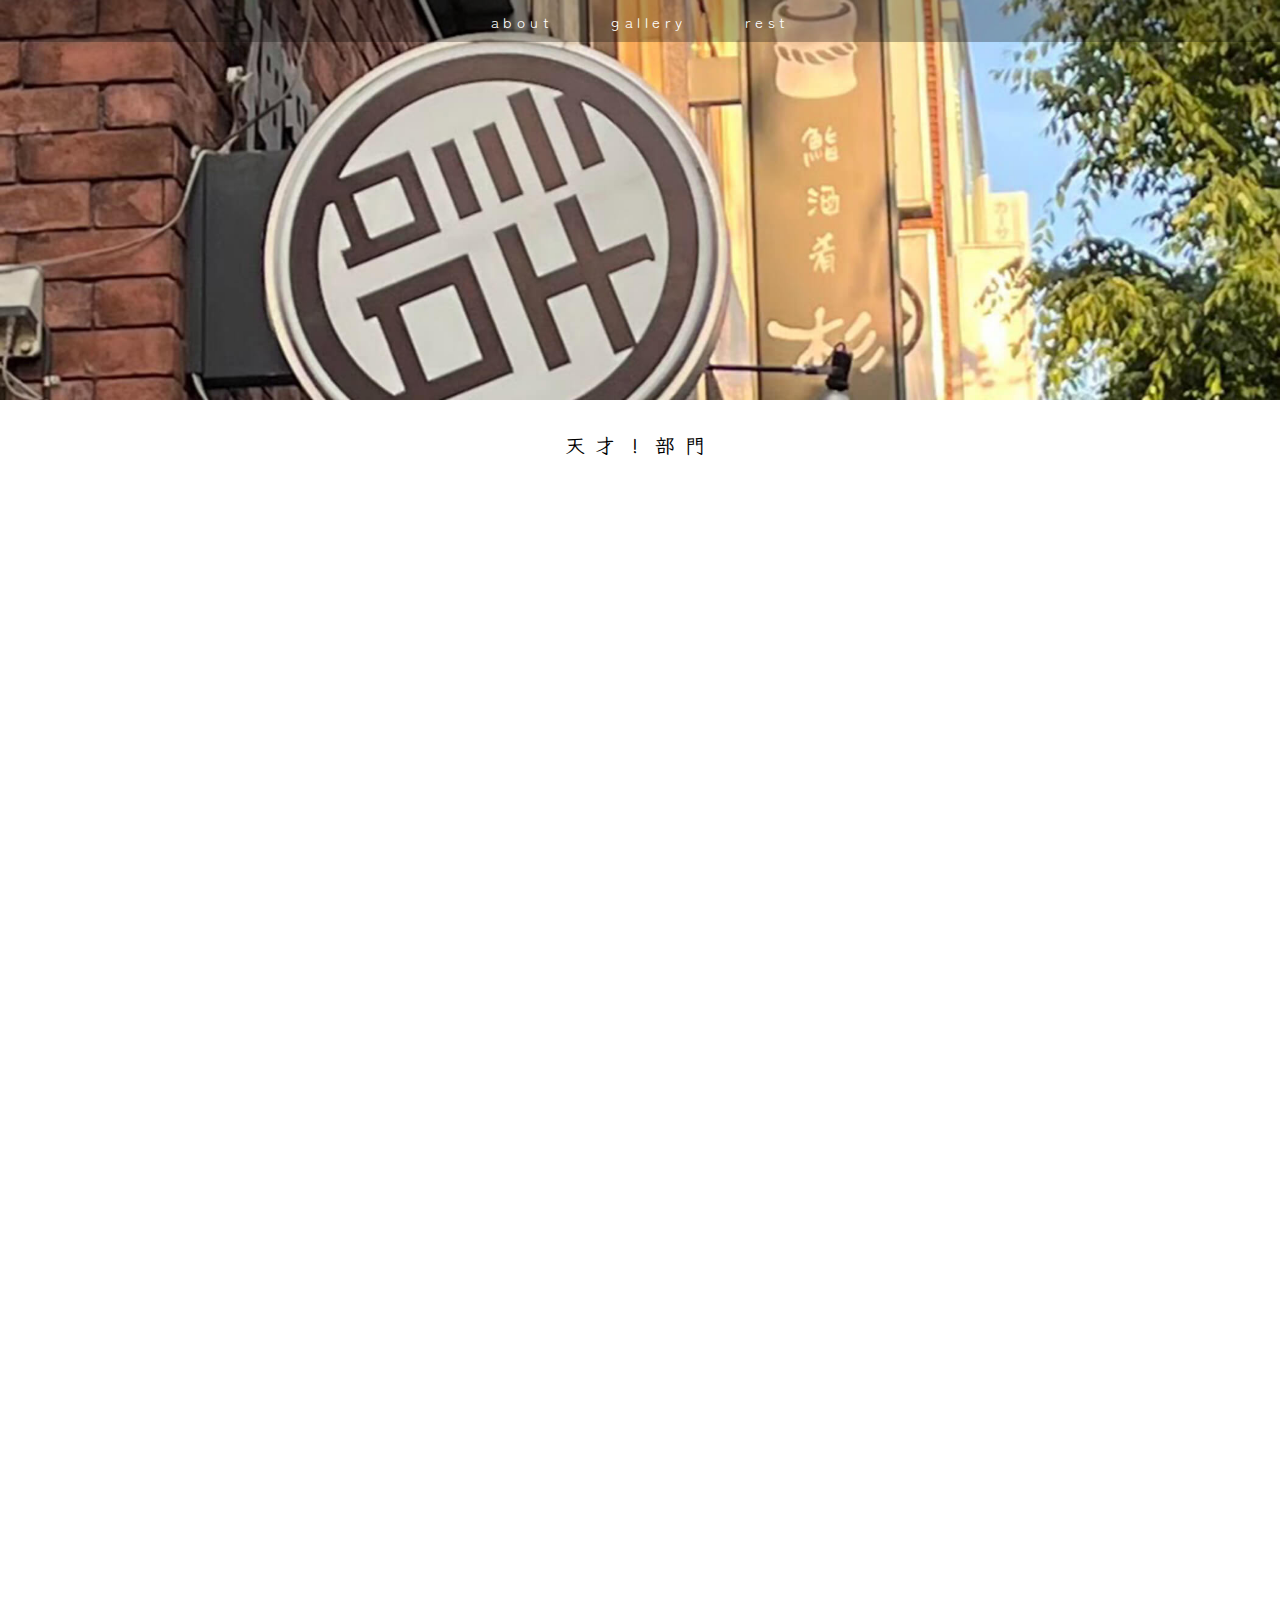
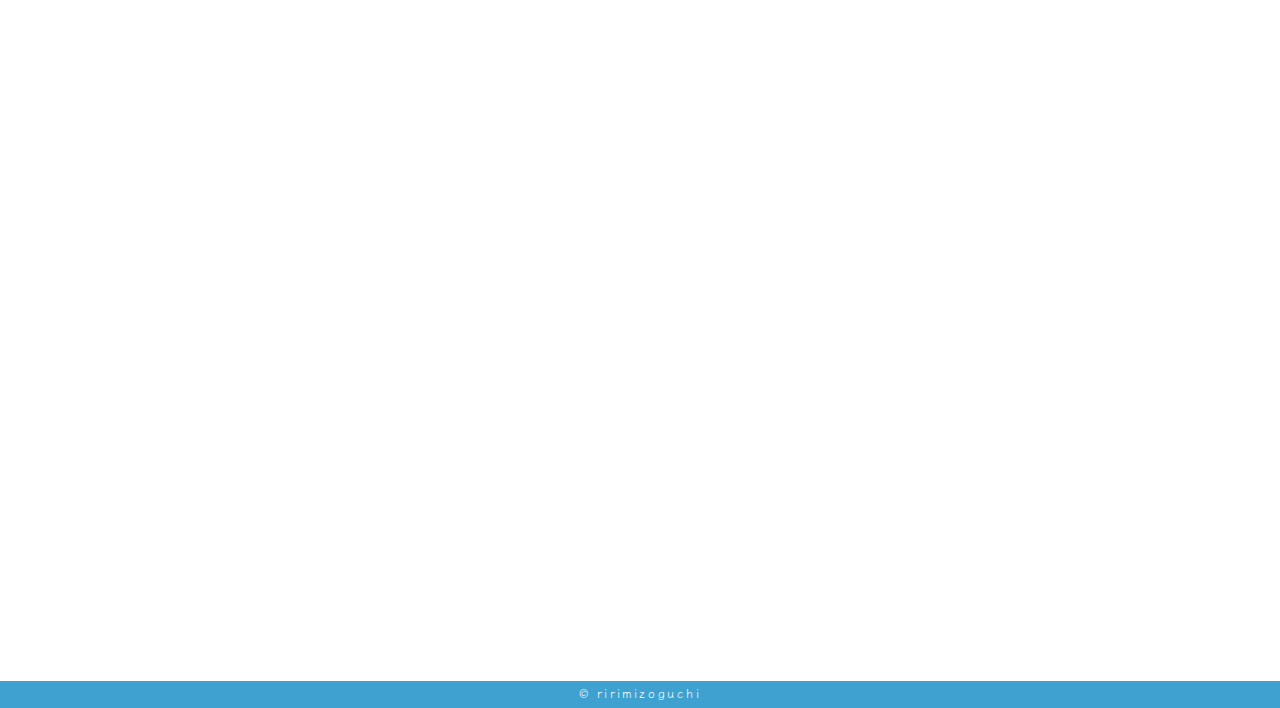
<file: genius.html>
<!DOCTYPE html>
<html lang="ja">

<head>
    <meta charset="UTF-8">
    <meta http-equiv="X-UA-Compatible" content="IE=edge">
    <meta name="viewport" content="width=device-width, initial-scale=1.0">
    <title>天才！部門</title>
    <link rel="icon" href="img/favicon_s.ico">
    <link rel="preconnect" href="https://fonts.googleapis.com">
    <link rel="preconnect" href="https://fonts.gstatic.com" crossorigin>
    <link
        href="https://fonts.googleapis.com/css2?family=Klee+One&family=Noto+Sans+JP:wght@100;300;400;500;700;900&display=swap"
        rel="stylesheet">
    <link rel="preconnect" href="https://fonts.googleapis.com">
    <link rel="preconnect" href="https://fonts.gstatic.com" crossorigin>
    <link href="https://fonts.googleapis.com/css2?family=Zen+Maru+Gothic:wght@300;400&display=swap" rel="stylesheet">
    <link rel="stylesheet" href="css/otherpage.css">
</head>

<body>
    <header class="category_container">
        <nav class="nav_container2">
            <ul class="nav_wrapper2">
                <li><a href="index.html#about">about</a></li>
                <li><a href="index.html#gallery">gallery</a></li>
                <li><a href="index.html#rest">rest</a></li>
            </ul>
        </nav>
        <div class="category_img category_bgimg3">

        </div>
        <h2 class="category">
            天才！部門
        </h2>
    </header>
    <section class="photos">
        <div class="pc column">
            <div class="photos_container">
                <div class="photos_element fadein">
                    <img src="img/genius1.jpg" alt="" width="250px">
                    <p class="photos_description_left">サンキュー！</p>
                </div>
                <div class="photos_element fadein">
                    <img src="img/genius3.jpg" alt="" width="250px">
                    <p class="photos_description_left">逃れられない…買いました。</p>
                </div>
            </div>
            <div class="photos_container">
                <div class="space">

                </div>
                <div class="photos_element fadein">
                    <img src="img/genius2.jpg" alt="" width="250px">
                    <p class="photos_description_right">缶詰に詰められた「詰」</p>
                </div>
            </div>
        </div>
        <div class="sp column">
            <div class="photos_container">
                <div class="photos_element1 fadein order1">
                    <img src="img/genius1.jpg" alt="" width="250px">
                    <p class="photos_description_left">サンキュー！</p>
                </div>
                <div class="photos_element2 fadein order2">
                    <img src="img/genius2.jpg" alt="" width="250px">
                    <p class="photos_description_right">缶詰に詰められた「詰」</p>
                </div>
                <div class="photos_element1 fadein order3">
                    <img src="img/genius3.jpg" alt="" width="250px">
                    <p class="photos_description_left">逃れられない…買いました。</p>
                </div>
            </div>
        </div>
    </section>
    <footer>
        <section id="bg-fixed">
            <div class="footer_text">
                まちのかんばん<br class="spbr">プロジェクト
            </div>
        </section>
        <section id="footer">
            <p>&copy; ririmizoguchi</p>
        </section>
    </footer>
    <script src="https://ajax.googleapis.com/ajax/libs/jquery/3.6.0/jquery.min.js"></script>
    <script src="js/main.js"></script>
</body>

</html>
</file>
<file: css/otherpage.css>
* {
  padding: 0;
  margin: 0;
  box-sizing: border-box;
  font-family: 'Zen Maru Gothic', sans-serif;
  font-family: 'Noto Sans JP', sans-serif;
  font-family: 'Klee One', cursive;
  list-style: none;
}

body{
  overflow-x: hidden;
}

.spbr{
  display: none;
}

.fadein{
  opacity: 0;
  transform: translateY(20px);
  transition: all 1.5s;
}

header {
  width: 100%;
  text-align: center;
  height: auto;
}

.category{
 margin: 30px;
 font-size: 20px;
   font-family: 'Klee One';
 letter-spacing: 0.5em;
}

.category_container{
  position: relative;
}

.category_img{
 height: 400px;
 background-size: contain;
 background-attachment: fixed;
 background-repeat: no-repeat;
}



.category_bgimg1{
   background-image: url(../img/retro_top.jpg);
}

.category_bgimg2{
   background-image: url(../img/impact_top.jpg);
}

.category_bgimg3{
   background-image: url(../img/genius_top.jpg);
}

.category_bgimg4{
   background-image: url(../img/popup_top.jpg);
}

.column{
  display: flex;
  margin: 0 150px;
}

.sp{
  display: none;
}

.space{
  padding: 200px;
}

.photos_container{
margin: 100px auto;
}

.photos_element{
  width: 300px;
  margin: 0 50px 200px;
}

.photos_description_left{
  float: right;
  writing-mode: vertical-rl;
    font-family: 'Klee One';
color: #4d4d4d;
margin-left: 25px;
}

.photos_description_right{
  float: left;
  writing-mode: vertical-rl;
  margin-right: 25px;
    font-family: 'Klee One';
    color: #4d4d4d
  }

#bg-fixed{
  background: url(../img/toppic2.jpg)center/cover;
  height:300px;
  background-attachment: fixed;
  position: relative;
}

.footer_text{
position: absolute;
top: 50%;
left: 50%;
transform: translate(-50%, -50%);
text-align: center;
font-size: 18px;
  font-family: 'Klee One';
line-height: 29px;
letter-spacing: 1.55em;
color: #fff;
}

#footer{
  text-align: center;
  font-size: 12px;
  color: #fff;
  letter-spacing: 0.2em;
  background-color: #3FA1D0;
  padding-top: 3px;
  padding-bottom: 7px;
}

.nav_container2 {
  width: 100%;
  background-color: rgba(0, 0, 0, 0.288);
  position: absolute;
  display: flex;
}

.nav_wrapper2 {
  width: 100%;
  display: flex;
  justify-content: center;
  gap: 40px;
}


.nav_wrapper2 li {
  list-style: none;
  margin: 9px;
}

.nav_wrapper2 a {
  color: #fff;
  font-size: 15px;
  font-style: normal;
  font-family: 'Zen Maru Gothic';
  letter-spacing: 0.3em;
  text-align: center;
  text-decoration: none;
}

@media screen and (max-width:800px) {

.spbr{
  display: inline;
}

.category_img{
 
}

.category_bgimg1{
   background-image: url(../img/sp_retro.jpg);
}

.category_bgimg2{
   background-image: url(../img/sp_impact.jpg);
}

.category_bgimg3{
   background-image: url(../img/sp_genius.jpg);
}

.category_bgimg4{
   background-image: url(../img/sp_popup.jpg);
}

.category_img:before{
       position:fixed;
       top:0;
       left:0;
       width:100%; 
       background:url("../img/sp_retro.jpg") no-repeat;
       -webkit-background-size:contain;
       background-size:contain;
       content:"";
    }

.column{
  display:inline;
  margin: 0;
}

.pc{
  display: none;
}

.sp{
  display: block;
}

.space{
  display: none;
}

.order1{
  order: 1;
}

.order2{
  order: 2;
}

.order3{
  order: 3;
}

.order4{
  order: 4;
}

.order5{
  order: 5;
}

.order6{
  order: 6;
}

.order7{
  order: 7;
}

.order8{
  order: 8;
}

.order9{
  order: 9;
}

.order10{
  order: 10;
}


.photos_container{
 display: flex;
 flex-direction: column;
}

.photos_element1{
  margin: 0 0 200px;
      width: auto;
    display: flex;
    align-content: space-between;
}

.photos_element2{
  margin: 0 0 200px;
      width: auto;
    display: flex;
    align-content: space-between;
    flex-direction: row-reverse;
}

#bg-fixed{
  background-image: url(../img/sp_footer.jpg)center/cover;
}

.footer_text{
font-size: 13px;
width: 100%;
}

.nav_wrapper2 li {
  margin: 6px;
}

.nav_wrapper2 a {
  font-size: 12px;
}
}
</file>
